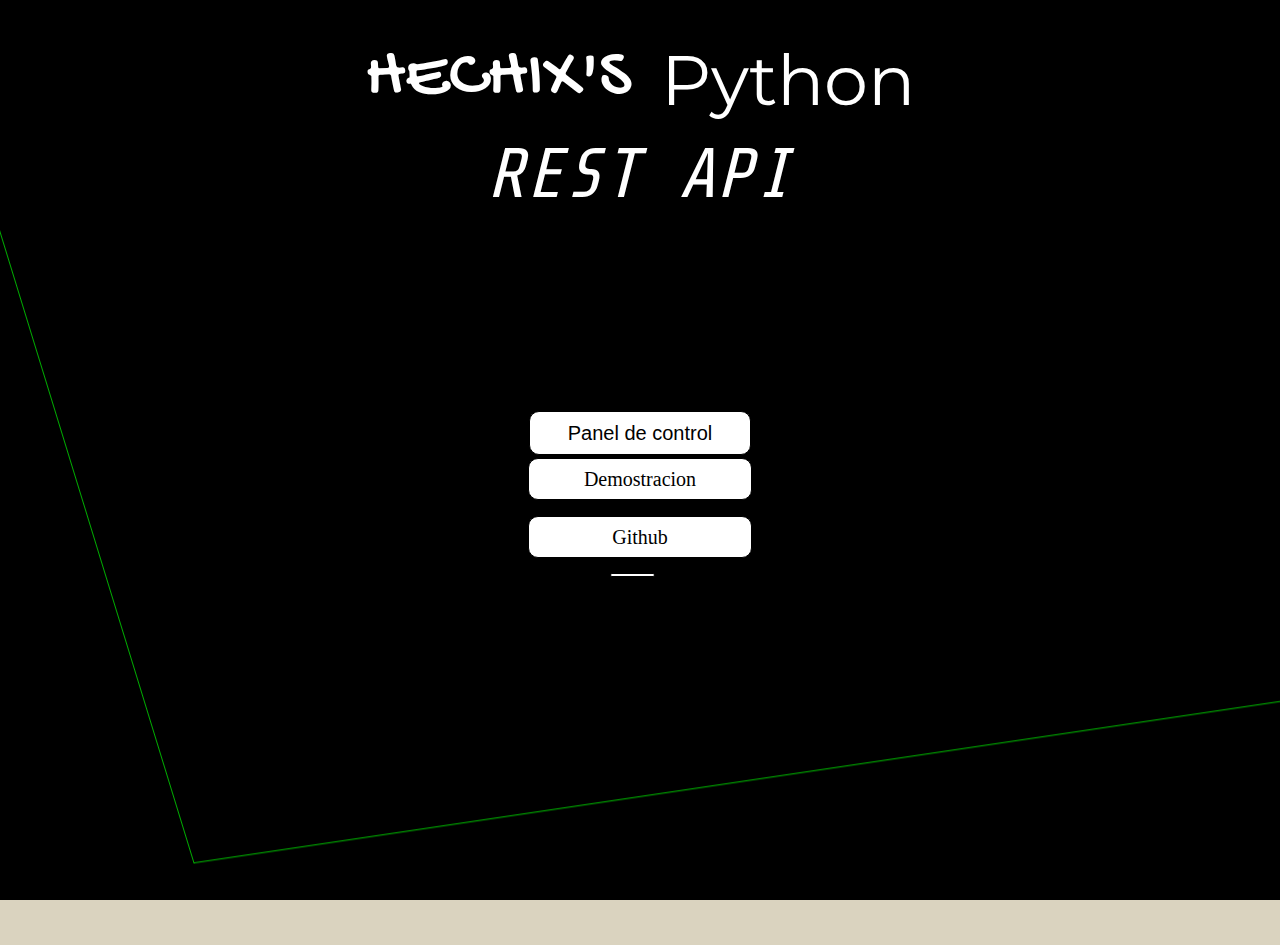
<file: public/index.html>
<!DOCTYPE html>
<html lang="en">

<head>
    <meta charset="UTF-8">
    <meta name="viewport" content="width=device-width, initial-scale=1.0">
    <meta http-equiv="X-UA-Compatible" content="ie=edge">

    <link rel="stylesheet" href="https://use.fontawesome.com/releases/v5.8.1/css/all.css"
        integrity="sha384-50oBUHEmvpQ+1lW4y57PTFmhCaXp0ML5d60M1M7uH2+nqUivzIebhndOJK28anvf" crossorigin="anonymous">
    <link href="https://fonts.googleapis.com/css?family=Gochi+Hand|Montserrat|Share+Tech+Mono|Ubuntu:regular"
        rel="stylesheet">

    <link rel="icon" type="image/png" href="/public/favicon.png">

    <title>Hechix's Python REST API</title>

    <link rel="stylesheet" href="/public/css/estilo.css">
    <link rel="stylesheet" href="/public/css/estilo_fondo.css">
    <link rel="stylesheet" href="/public/css/estilo_pagina_bienvenida.css">
    <link rel="stylesheet" href="/public/css/estilo_panel_control.css">
    <link rel="stylesheet" href="/public/css/estilo_modal.css">
    <link rel="stylesheet" href="/public/css/estilo_notificacion.css">
    <link rel="stylesheet" href="/public/css/estilo_botones.css">

    <script src="/public/scripts/componentes/fondo.js"></script>
    <script src="/public/scripts/componentes/modal.js"></script>
    <script src="/public/scripts/componentes/varios.js"></script>

    <script src="/public/scripts/vistas/bienvenida.js"></script>
    <script src="/public/scripts/vistas/panel_de_control.js"></script>

    <script src="/public/scripts/globales.js"></script>


</head>

<body class="body-oscuro">
    <div id="js-fondo" class="fondo fondo--oscuro">
    </div>
    <div id="js-principal" class="principal">
    </div>
</body>

</html>
</file>
<file: public/css/estilo.css>
html,
body {
    height: 100vh;
    width: 100vw;
    margin: 0;
    overflow: hidden;
    background: #dad3bf;
}

.body-oscuro {
    background: black;
}

.principal {
    position: absolute;
    height: 100%;
    z-index: 1;
    width: 80vw;
    overflow-x: scroll;
    padding: 5vh 10vw 0 10vw;
}

* {
    scrollbar-width: thin;
}
</file>
<file: public/css/estilo_fondo.css>
.fondo {
	position: absolute;
	width: 93%;
	height: 99%;
	z-index: 0;
	filter: blur(0.5px);
	overflow: hidden;
	transform: skewY(10deg)rotate(-18deg);
	top: -13%;
	left: 2%;
	font-family: Ubuntu, "times new roman", times, roman, serif;
	border-bottom: 1px solid;
	border-left: 1px solid;
	padding-left: 2%;
	user-select: none;
	opacity: 0.7;
}

.fondo--oscuro {
	color: lime;
}
</file>
<file: public/css/estilo_pagina_bienvenida.css>
.titulo {
    height: 20vh;
    color: white
}

.titulo--oscuro {
    color: black
}

.titulo__superior {
    display: flex;
    height: 10vh;
    line-height: 70px;
}

.titulo__inferior {
    height: 10vh;
}

.hechix {
    text-align: center;
    font-family: 'Gochi Hand', monospace;
    font-size: 70px;
    margin-left: auto;
    margin-right: 3%;
}

.python {
    text-align: center;
    font-family: 'Montserrat', monospace;
    font-size: 70px;
    margin-right: auto;
}

.rest-api {
    text-align: center;
    font-family: 'Share Tech Mono', monospace;
    font-style: italic;
    font-size: 70px;
}

.cuerpo {
    height: 60vh;
    display: flex;
}
</file>
<file: public/css/estilo_panel_control.css>
.raiz {
    background: white;
    border: 1px solid black;
    margin-bottom: 5vh;
    border-radius: 10px;
    overflow: hidden;
}

.raiz__titulo {
    line-height: 30px;
    border-bottom: 1px solid;
    padding: 0 10px;
    display: flex;
}

.raiz__texto {
    margin-right: auto;
    font-size: 20px;
}

.raiz__equis {
    color: red;
}

.raiz__equis--oculta {
    opacity: 0;
}

.raiz_desplegable--oculto {
    opacity: 0;
}

.raiz__contenido {
    padding-left: 10px;
}

.registro {
    line-height: 30px;
    font-size: 15px;
    margin: 15px 0;
}

.registro__cabecera {
    display: flex;
    line-height: 25px;
}

.registro__id {
    color: white;
    background: red;
    padding: 1px 5px;
    border-radius: 5px;
    font-family: Ubuntu, "times new roman", times, roman, serif;
}

.registro__editar {
    margin-left: auto;
    color: white;
    background: green;
    padding: 0 15px;
    border-radius: 5px;
}

.registro__eliminar {
    margin: 0 5px;
    color: white;
    background: red;
    padding: 0 15px;
    border-radius: 5px;
}

.registro__atributos {
    margin: 0 0 0 10px;
    width: 78vw;
}

.registro__centrar-externo {
    height: 3em;
    display: flex;
}

.registro__centrar-interno {
    margin: auto;
    font-size: 20px;
}

.registro__agregar {
    color: green;
}

.atributo {
    width: 80vw;
}

.atributo:nth-child(2n) {
    background: rgba(0, 0, 0, 0.1);
}

.modal .atributo:nth-child(2n) {
    background: white;
}

.atributo__titulo {
    padding: 1px 5px;
    border-radius: 5px;
    font-family: Ubuntu, "times new roman", times, roman, serif;
    border-left: 2px solid blue;
    width: 15vw;
    max-width: 15vw;
    overflow: hidden;
}

.atributo__valor {
    padding-left: 10px;
}

.atributo__titulo_edicion {
    width: 15vw;
    resize: vertical;
    height: 1em;
    max-height: 60vh;
}

.atributo__edicion {
    width: 40vw;
    resize: vertical;
    height: 2em;
    max-height: 60vh;
}

.atributo__agregar {
    font-size: 30px;
    color: green;
    padding-top: 15px;
}

.atributo__eliminacion {
    font-size: 30px;
    color: red;
}

.atributo__repetido {
    background: red;
}
</file>
<file: public/css/estilo_modal.css>
.modal {
    position: absolute;
    width: 100vw;
    height: 100vh;
    background: rgba(0, 0, 0, 0.7);
    z-index: 2;
    display: flex;
    vertical-align: middle;
    text-align: center;
    top: 0;
    left: 0;
}

.modal__contenedor {
    position: relative;
    margin: auto;
}

.modal__contenido {
    background: white;
    padding: 15px;
    border-radius: 10px;
    overflow: auto;
    max-width: 90vw;
    max-height: 70vh;
    scrollbar-width: thin;
}

.modal__equis {
    color: white;
    background: red;
    height: 30px;
    width: 30px;
    line-height: 30px;
    font-family: Ubuntu, "times new roman", times, roman, serif;
    border-radius: 30px;
    font-size: 25px;
    position: absolute;
    top: -40px;
    right: -40px;
}

.modal__botones {
    position: absolute;
    bottom: -50px;
    width: 100%;
    display: flex;
    align-items: center;
    justify-content: center;
}

.modal__boton {
    background: #00c0ff;
    padding: 5px 10px;
    border-radius: 10px;
    color: white;
    margin: 0 5px;
}

.modal__boton-azul {
    background: #00c0ff;
    color: white;
}

.modal__boton-rojo {
    background: red;
    color: white;
}

.modal__boton-verde {
    background: green;
    color: white;
}


.modal__contenido .atributo__titulo {
    padding: 25px;
    border-bottom: 2px solid blue;
    border-left: 0px;
}

.modal__contenido .atributo__valor {
    padding: 25px;
    border-bottom: 2px solid red;
    border-radius: 5px;
}

.modal__titulo {
    font-size: 30px;
}

.modal__subtitulo {
    font-size: 20px;
}
</file>
<file: public/css/estilo_notificacion.css>
.notificacion {
    z-index: 10;
    position: absolute;
    color: white;
    right: 0;
    bottom: 5vh;
    border-radius: 10px 0 0 10px;
    border: 1px solid white;
    border-right: none;
    animation: notificacion_aparecer 6s both ease-in-out;
}

.notificacion--conseguido {
    background: green;
}

.notificacion--error {
    background: red;
}

.notificacion--info {
    background: #48d2ff;
}

.notificacion__contenido {
    padding: 15px;
    position: relative;
}

.notificacion__barra {
    position: absolute;
    bottom: 0;
    left: 3px;
    height: 3px;
    background: white;
    border-radius: 0 30px 30px 30px;
    width: 105%;
    animation: barra_cd 5s both linear;
}

@keyframes notificacion_aparecer {
    0% {
        transform: translate(100%);
    }

    10% {
        transform: translate(0);
    }

    90% {
        transform: translate(0);
    }

    100% {
        transform: translate(100%);
    }
}

@keyframes barra_cd {
    0% {
        width: 105%;
        height: 3px;
    }

    99% {
        width: 0%;
        height: 3px;
    }

    100% {
        width: 0;
        height: 0;
    }
}
</file>
<file: public/css/estilo_botones.css>
.botones {
    margin: auto;
    text-align: center;
}

.botones-horizontales {
    margin-bottom: 15px;
    display: flex;
}

.botones-horizontales__titulo {
    color: white;
    font-size: 25px;
    margin-left: auto;
}

.botones-horizontales__titulo--oscuro {
    color: black
}

.botones__superiores {
    margin-bottom: 5%;
}

.botones__inferiores {
    margin-top: 5%;
}

.boton {
    border-radius: 10px;
    line-height: 2;
    display: inline-block;
    background: white;
    margin-bottom: 1%;
    border: 1px solid;
    box-shadow: 1px 1px 5px 0px rgba(0, 0, 0, 0.75);
    font-size: 20px;
    width: 80%;
}

.boton--pequeño {
    font-size: 20px;
}

.boton--no-estirado {
    width: auto;
    margin: 0 15px 0 0;
    min-width: 45px;
}

.boton:hover {
    background: rgba(0, 225, 255, 1);
}

.boton--enlace:link,
.boton--enlace:visited {
    color: black;
    text-decoration: none;
}
</file>
